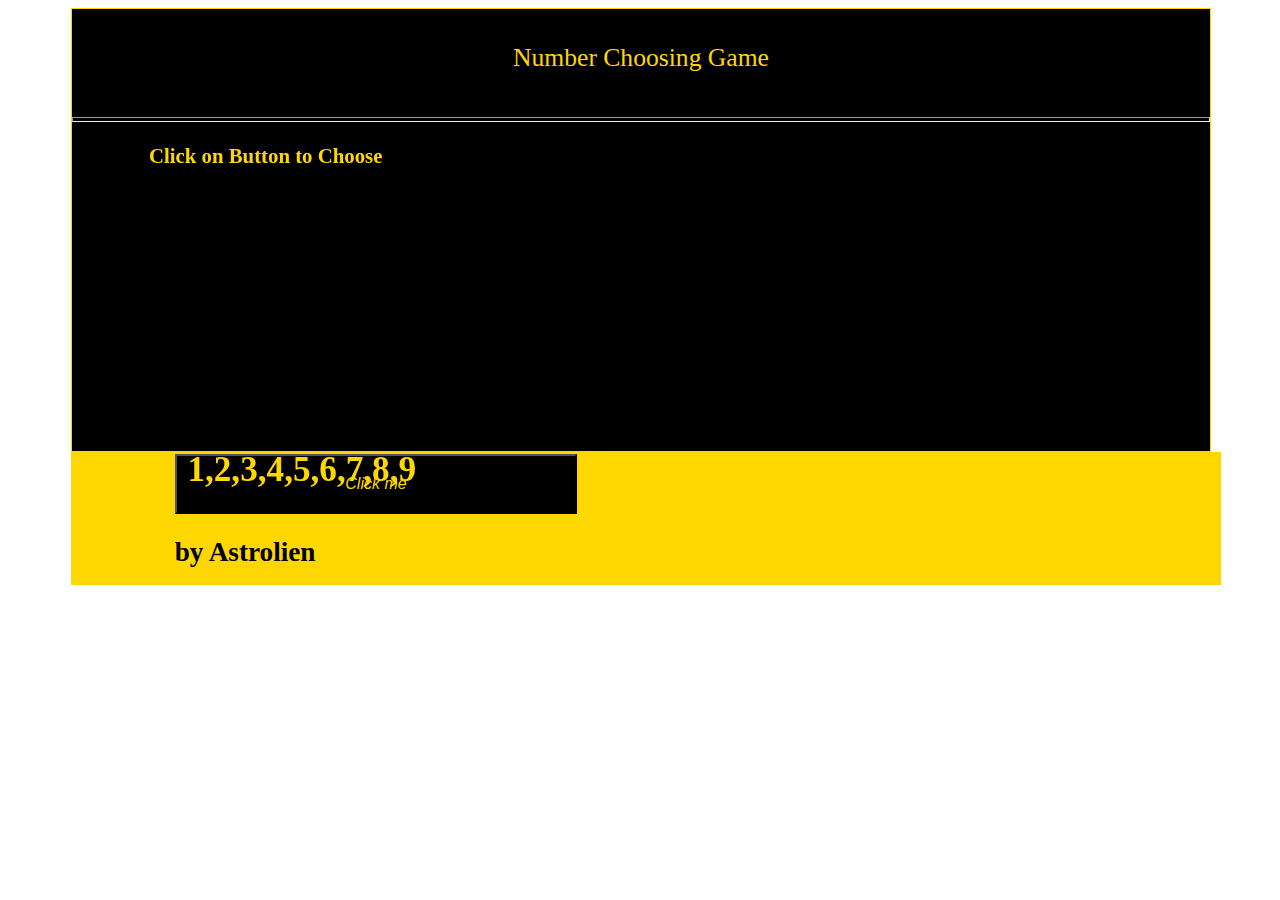
<file: index.html>
<html lang="en">
<head>
    <meta charset="UTF-8">
    <meta name="viewport" content="width=device-width, initial-scale=1.0">
    <title>Ramdom Maker</title>
    <link  rel="stylesheet" type="text/css" href="random2.css">
</head>
<body>
    
    <div class="ek">
        <div class="first">Number Choosing Game</div>
        <hr size="5px">
        <div id="real"></div>
        <h1 id="hed1">Click on Button to Choose </h1>
       <h1 id="hed2">1,2,3,4,5,6,7,8,9</h1>
      
    </div>
    <div class="do">
      <button id="button" onclick="generator();">Click me </button>
      <h1 id="name">by Astrolien</h1>
    </div>

    <script src="random2.js"></script>  
   
</body>
</html>
</file>
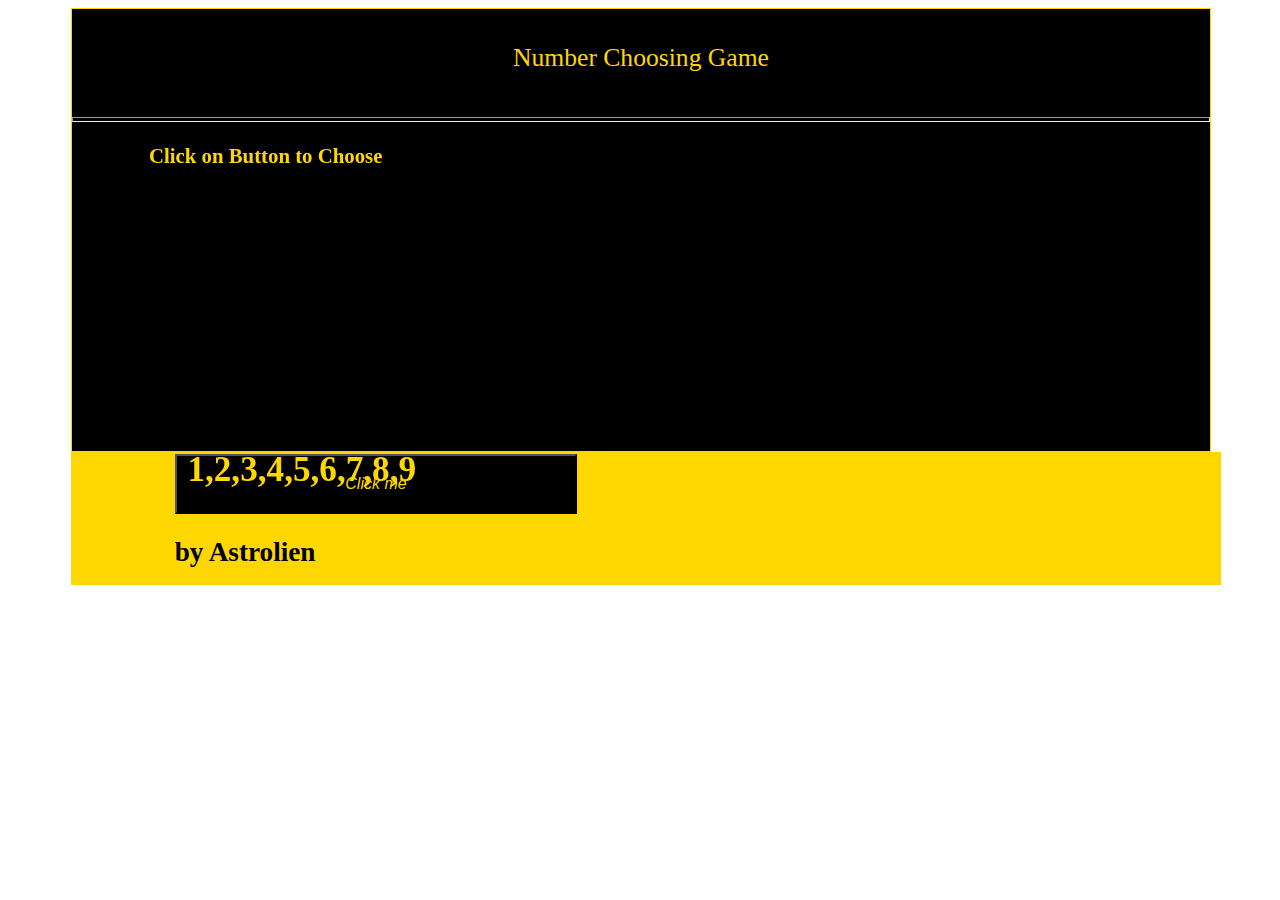
<file: random2.html>
<html lang="en">
<head>
    <meta charset="UTF-8">
    <meta name="viewport" content="width=device-width, initial-scale=1.0">
    <title>Ramdom Maker</title>
    <link  rel="stylesheet" type="text/css" href="random2.css">
</head>
<body>
    
    <div class="ek">
        <div class="first">Number Choosing Game</div>
        <hr size="5px">
        <div id="real"></div>
        <h1 id="hed1">Click on Button to Choose </h1>
       <h1 id="hed2">1,2,3,4,5,6,7,8,9</h1>
      
    </div>
    <div class="do">
      <button id="button" onclick="generator();">Click me </button>
      <h1 id="name">by Astrolien</h1>
    </div>

    <script src="random2.js"></script>  
   
</body>
</html>
</file>
<file: random2.css>
.ek{
   margin-top: 0%;
    width: 90%;
    height:50%;
  margin-left:  5%;
    background-color: black;
    border: 1px solid gold;
 
}
.first{
    margin-bottom: 0%;
    width: 100%;
    margin-top: 3%;
    height:15%;
  /* margin-left:  27%; */
  font-size: 160%;
    background-color:black;
    color:gold;
    text-align: center;
    

}


#real{
    font-size: 130%;
    /* margin-left: 10%; */
    color: floralwhite;
    text-align: center;
}
.do{
    width: 91%;
    height:15%;
  margin-left:  5%;
    background-color:gold;
}

#button{
    height:45%;
    width: 35%;
    margin-top: 2;
    margin-left:  9%;
    background-color: black;
    font-style:italic;
    font-size: 100%;
    color:gold;
    text-align: center;
}

#name{
    font-size: 170%;
    margin-left:  9%;
    margin-top: 2%;

}



#hed1{
    
    margin-left:  6%;
    font-size: 130%;
    color: gold;
    position: fixed;
}

#hed2{
    margin-top: 25%;
    margin-left:  9%;
    font-size: 220%;
    color: gold;
    position: fixed;

}
</file>
